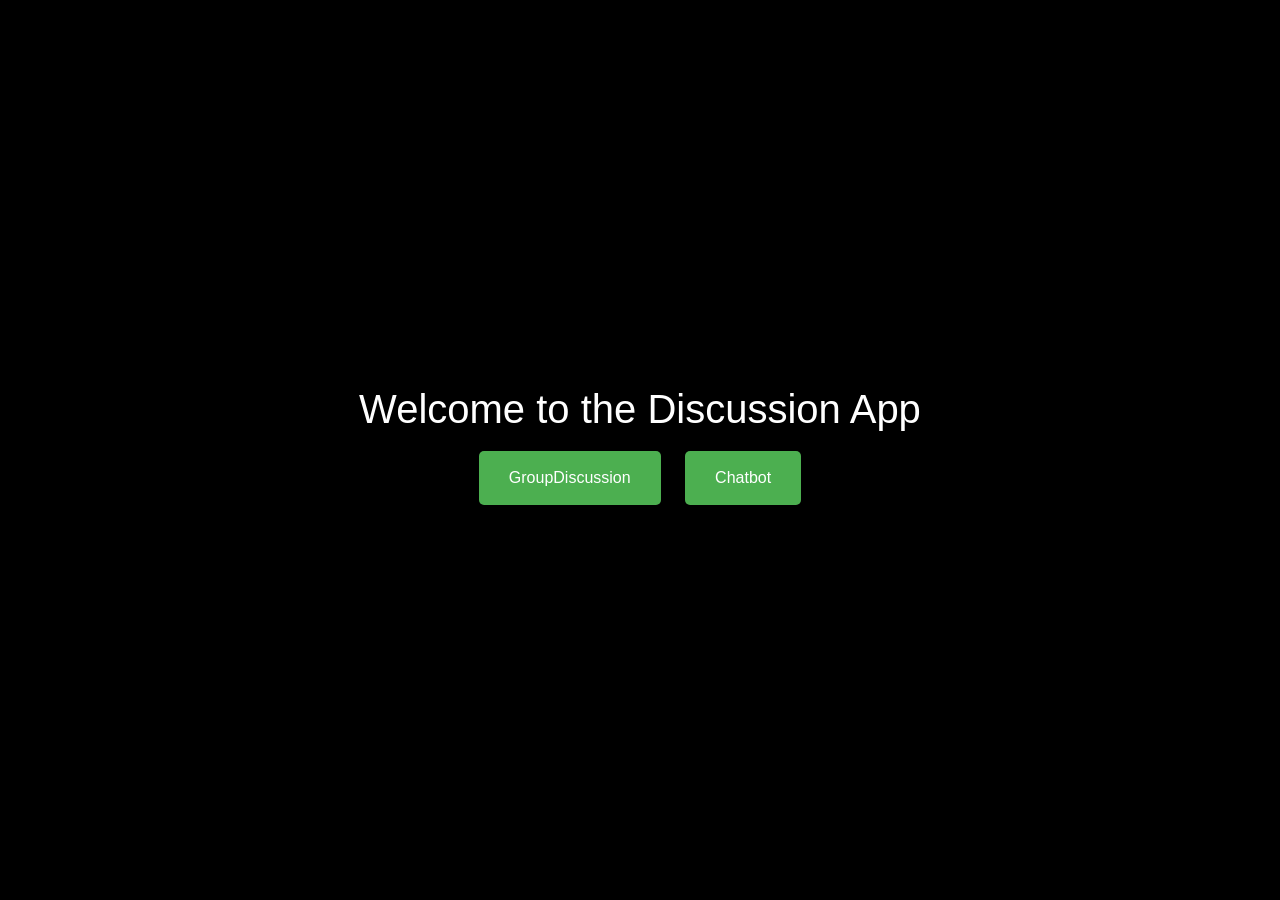
<file: templates/home.html>
<!DOCTYPE html>
<html lang="en">
<head>
    <meta charset="UTF-8">
    <meta name="viewport" content="width=device-width, initial-scale=1.0">
    <title>Home</title>
    <link href="https://stackpath.bootstrapcdn.com/bootstrap/4.5.2/css/bootstrap.min.css" rel="stylesheet">
    <style>
        body {
            background-color: #000000; /* Black background */
            color: #ffffff; /* White text */
            display: flex;
            justify-content: center;
            align-items: center;
            height: 100vh;
        }
        .button-container {
            text-align: center;
        }
        button {
            background-color: #4caf50;
            color: white;
            border: none;
            border-radius: 5px;
            padding: 15px 30px;
            font-size: 16px;
            margin: 10px;
            cursor: pointer;
        }
        button:hover {
            background-color: #45a049;
        }
    </style>
</head>
<body>
    <div class="button-container">
        <h1>Welcome to the Discussion App</h1>
        <a href="/group"><button>GroupDiscussion</button></a>
        <a href="/chat"><button>Chatbot</button></a>
    </div>
</body>
</html>
</file>
